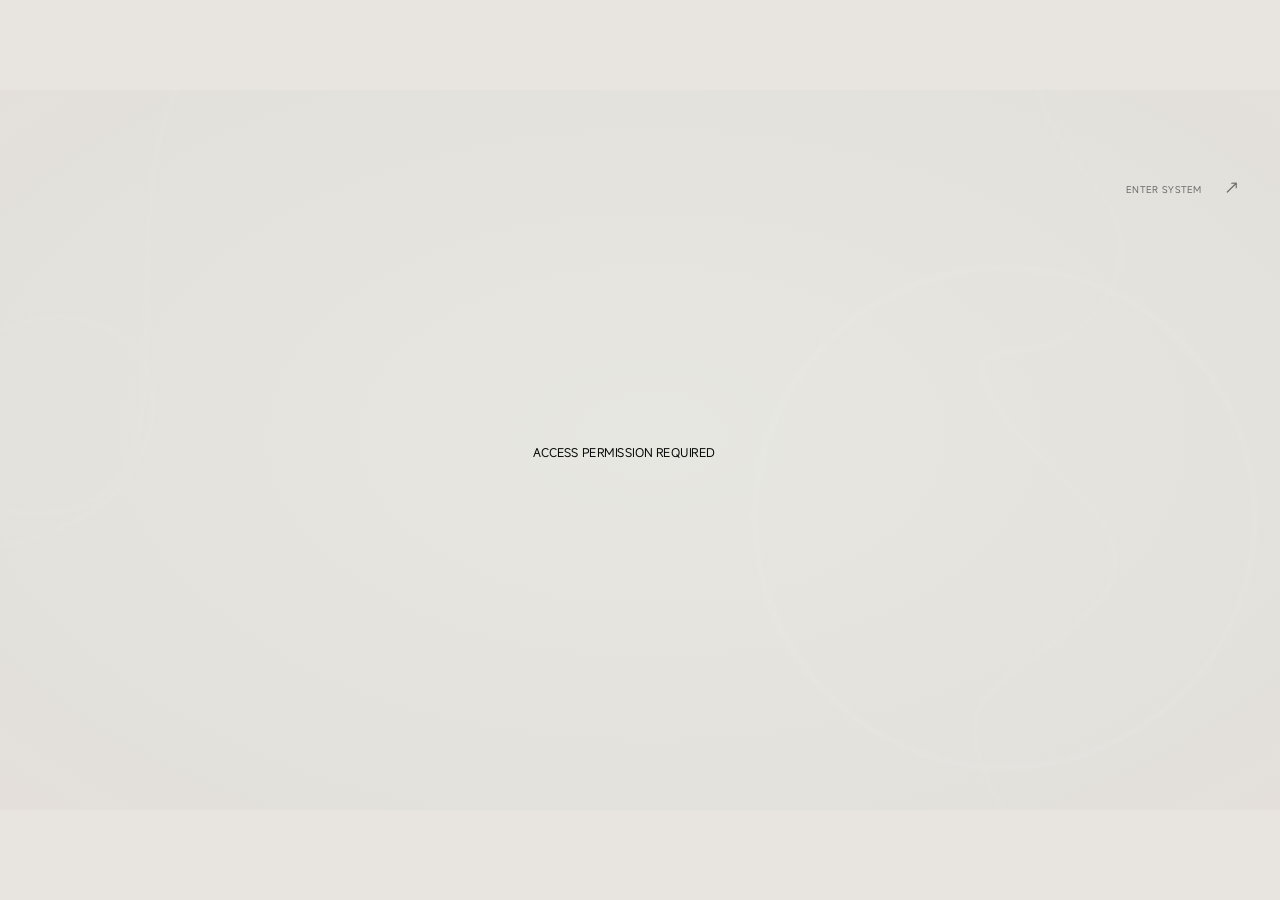
<file: index.html>
<!doctype html>
<html lang="zh-CN">
  <head>
    <meta charset="UTF-8" />
    <meta name="viewport" content="width=device-width, initial-scale=1.0" />
    <meta name="theme-color" content="#e8e5e1" />
    <meta
      name="description"
      content="Rhine Lab — Synthesize Information Analysis OS. 交互式三维研究档案终端。"
    />
    <title>RHINE LAB · ANALYSIS OS</title>
    <link rel="icon" type="image/svg+xml" href="/favicon.svg" />
    <script type="module" crossorigin src="/assets/index-CXKO-Gs8.js"></script>
    <link rel="stylesheet" crossorigin href="/assets/index-CBt4cOoV.css">
  </head>
  <body>
    <main id="viewport"><div id="stage"></div></main>
    <div id="prts-root"></div>
  </body>
</html>
</file>
<file: assets/index-CBt4cOoV.css>
.rn-root{display:inline-block;position:relative;white-space:pre;unicode-bidi:isolate;vertical-align:baseline}.rn-root>.rn-measure,.rn-root>.rn-visual{display:none}.rn-root[data-rn-measuring]>.rn-measure{display:inline-flex;position:relative;visibility:hidden;white-space:pre;padding:0;border:0}.rn-token{display:inline-block;padding:0;border:0}.rn-root[data-rn-measuring]>.rn-value,.rn-react[data-rn-hydrated]>.rn-semantic,.rn-solid[data-rn-hydrated]>.rn-semantic{position:absolute;inset:0;padding:0;margin:0;color:transparent;z-index:1}.rn-value::selection,.rn-semantic::selection{color:HighlightText;background:Highlight}.rn-root[data-rn-ready]>.rn-visual{display:block;position:absolute;inset:0;pointer-events:none;-webkit-user-select:none;user-select:none}.rn-slot{position:absolute;left:0;overflow:hidden;box-sizing:content-box;padding-inline:.15em;margin-inline-start:-.15em;-webkit-mask-image:var(--rn-mask, linear-gradient( to bottom, transparent, #000 var(--rn-edge-fade, .12em), #000 calc(100% - var(--rn-edge-fade, .12em)), transparent ));mask-image:var(--rn-mask, linear-gradient( to bottom, transparent, #000 var(--rn-edge-fade, .12em), #000 calc(100% - var(--rn-edge-fade, .12em)), transparent ));-webkit-mask-repeat:no-repeat;mask-repeat:no-repeat}@supports (overflow: clip){.rn-slot{overflow-x:visible;overflow-y:clip}}.rn-slot:not([data-rn-wheel]){overflow:visible;-webkit-mask-image:none;mask-image:none}.rn-enter,.rn-reel,.rn-face{display:block}.rn-reel{position:relative}.rn-ink{display:block;position:absolute;inset:0;will-change:transform}.rn-smear .rn-ink{will-change:auto}.rn-slot[data-rn-flap]{-webkit-mask-image:none;mask-image:none}:where(.rn-slot[data-rn-flap]) .rn-face{background:var(--rn-flap-background, Canvas)}.rn-flap{position:absolute;inset:0;transform-origin:50% 50%;backface-visibility:hidden}.rn-flap-top{clip-path:inset(0 0 calc(50% + var(--rn-crease, 1px) / 2) 0)}.rn-flap-bottom{clip-path:inset(calc(50% + var(--rn-crease, 1px) / 2) 0 0 0)}.rn-sharp,.rn-smear{display:block}.rn-smear{position:absolute;inset:0;pointer-events:none}.rn-blur-defs{position:absolute;width:0;height:0;overflow:hidden}.rn-face{text-align:center;white-space:pre}.rn-react,.rn-solid{display:inline-block;position:relative;white-space:pre;unicode-bidi:isolate}.rn-mount{display:inline-block;-webkit-user-select:none;user-select:none}.rn-mount .rn-value{pointer-events:none}.rn-react:not([data-rn-hydrated])>.rn-mount,.rn-solid:not([data-rn-hydrated])>.rn-mount{display:none}@font-face{font-family:MiSans;src:url(/fonts/MiSans-Light.woff2) format("woff2");font-weight:300;font-style:normal;font-display:swap}@font-face{font-family:MiSans;src:url(/fonts/MiSans-Regular.woff2) format("woff2");font-weight:400;font-style:normal;font-display:swap}@font-face{font-family:MiSans;src:url(/fonts/MiSans-Demibold.woff2) format("woff2");font-weight:600;font-style:normal;font-display:swap}@font-face{font-family:MiSans;src:url(/fonts/MiSans-Bold.woff2) format("woff2");font-weight:700;font-style:normal;font-display:swap}*{box-sizing:border-box}:root{font-family:MiSans,Mi Sans,PingFang SC,Microsoft YaHei,system-ui,sans-serif;color:#080a08;background:#e8e5e1;font-synthesis:none}body{margin:0;overflow:hidden}#prts-root{position:fixed;inset:0;z-index:60;pointer-events:none;font-family:MiSans,Mi Sans,PingFang SC,Microsoft YaHei,sans-serif}.prts-assistant{position:absolute;right:48px;bottom:38px;width:88px;height:88px;pointer-events:none;opacity:0;visibility:hidden;transform:translateY(12px) scale(.86);transition:opacity .45s,transform .45s cubic-bezier(.22,1,.36,1),visibility .45s}.prts-assistant[data-open=true]{pointer-events:auto;opacity:1;visibility:visible;transform:translateY(0) scale(1)}.prts-core{position:absolute;left:50%;top:50%;width:44px;height:44px;transform:translate(-50%,-50%);border:1px solid rgba(65,67,57,.8);border-radius:50%;background:#e8e5e1e0;box-shadow:0 0 0 5px #e8e5e157,0 7px 18px #282a231f;transition:transform .3s,border-color .3s,background .3s}.prts-core:hover{transform:translate(-50%,-50%) scale(1.08)}.prts-core-mark{position:absolute;left:50%;top:50%;width:9px;height:9px;transform:translate(-50%,-50%);border-radius:50%;background:#ed821b;box-shadow:0 0 12px #ed821b8c;transition:transform .3s,background .3s}.prts-halo{position:absolute;left:8px;top:8px;width:72px;height:72px;border:1px solid rgba(86,91,76,.28);border-radius:50%;opacity:.7;animation:orbit 16s linear infinite}.prts-halo-a{border-top-color:#ed821b;border-bottom-color:transparent}.prts-halo-b{left:15px;top:15px;width:58px;height:58px;border-color:#565b4c29;animation-duration:8s;animation-direction:reverse}.prts-assistant[data-state=listening] .prts-core{border-color:#ed821b;background:#f1ede5f5}.prts-assistant[data-state=listening] .prts-core-mark{transform:translate(-50%,-50%) scale(1.35)}.prts-assistant[data-state=listening] .prts-halo{animation-duration:4s;opacity:1}.prts-assistant[data-state=thinking] .prts-core-mark{background:#565b4c;animation:blink .8s steps(1) infinite}.prts-assistant[data-state=speaking] .prts-core-mark{background:#565b4c;transform:translate(-50%,-50%) scale(1.2);animation:blink 1.2s steps(1) infinite}.prts-assistant[data-state=error] .prts-core,.prts-assistant[data-state=error] .prts-halo-a{border-color:#a67d48}.prts-assistant[data-state=error] .prts-core-mark{background:#a67d48}button,input{font:inherit}button{border:0;color:inherit;background:none;cursor:pointer;padding:0}button:focus-visible,input:focus-visible{outline:2px solid #a67d48;outline-offset:7px}button:disabled{cursor:default}button,input{-webkit-tap-highlight-color:transparent}button{touch-action:manipulation}::selection{background:#cbb397;color:#151713}#viewport{width:100vw;height:100dvh;position:relative;overflow:hidden;background:#e8e5e1}#stage{position:absolute;left:50%;top:50%;width:1920px;height:1080px;overflow:hidden;transform-origin:center;isolation:isolate;background:#e8e5e1}.three-scene{position:absolute;inset:0;opacity:0;transition:opacity .45s}.three-scene canvas{display:block;width:100%;height:100%}[data-review=true] *{transition:none!important}[data-review=true] .skip{display:none}.scene-atmosphere{position:absolute;inset:0;pointer-events:none;background:linear-gradient(180deg,rgba(234,231,226,.35),transparent 38%),radial-gradient(ellipse at 42% 47%,transparent 32%,rgba(232,229,225,.19) 85%);opacity:0;transition:opacity 1.5s}.brand{position:absolute;left:59px;top:112px;z-index:5;line-height:1;-webkit-user-select:none;user-select:none}.brand h1{font-size:48px;letter-spacing:.1px;line-height:51px;margin:0;font-weight:750}.brand>div{font-size:20px;line-height:23px;letter-spacing:-.05px}.brand p{margin:0;font-size:38px;line-height:40px;word-spacing:10px}.brand p b{font-weight:750}.powered{position:absolute;right:59px;bottom:108px;font-size:18px;z-index:5;display:flex;align-items:center;gap:5px;line-height:24px}.powered b{font-weight:750}.powered i{height:6px;width:25px;background:#090a08;display:inline-block;margin-left:11px}.boot-background{position:absolute;inset:0;background:radial-gradient(ellipse at 51% 48%,#e7e7e1,#e3e1dc 76%,#e4dfdb);transition:none;pointer-events:none}.boot-background svg{width:100%;height:100%;opacity:.15;filter:blur(2px)}.boot{position:absolute;inset:0;pointer-events:none;z-index:3}.boot-logo{position:absolute;width:296px;height:177px;left:518px;top:462px;transition:none;opacity:0}.boot-logo svg{width:100%;height:100%}.auth-status{position:absolute;left:931px;top:529px;font-size:22px;display:flex;align-items:center;gap:12px;white-space:nowrap;opacity:0}.auth-status>span:first-child{font-size:14px}.auth-status i{width:3px;height:22px;background:#282b26;animation:blink .8s steps(1) infinite}.access-text{position:absolute;top:532px;left:800px;width:420px;text-align:left;font-size:18px;opacity:0}.scan{position:absolute;left:410px;top:-10px;width:1100px;height:1100px;opacity:0;transform:scale(.82);transition:transform 1.6s cubic-bezier(.16,1,.3,1),opacity .6s}.scan svg{width:100%;height:100%}.scan>span{position:absolute;inset:0;display:flex;align-items:center;justify-content:center;font-size:25px}.scan-track{stroke:#f7f5f0;stroke-width:8}.scan-ring{stroke:#aaa9a0;stroke-width:8;transform-origin:center;stroke-dasharray:2400 900}.ring-one{animation:orbit 8s linear infinite}.ring-two{stroke-width:9;stroke-dasharray:590 500;animation:orbit 4s linear infinite reverse}.ring-three{stroke:#f4f3eb;stroke-width:3;stroke-dasharray:600 200;animation:orbit 16s linear infinite}.scan-nodes{fill:#e7c69b;filter:drop-shadow(0 0 15px #ddb788);transform-origin:center;animation:orbit 8s linear infinite}.welcome{position:absolute;top:403px;left:0;width:100%;text-align:center;font-size:55px;font-weight:700;line-height:1.05;opacity:0;transform:translateY(14px);transition:opacity .7s,transform 1s}.welcome strong{display:inline-block;background:#080a08;color:#ece9e4;padding:4px 10px 6px;font-size:51px;line-height:1}.welcome-logo{width:203px;height:121px;margin:58px auto 0}.welcome-logo svg{width:100%;height:100%}.skip{position:absolute;right:60px;top:121px;z-index:10;font-size:14px;letter-spacing:1.1px;opacity:.55;padding:10px 0}.skip span{margin-left:28px;font-size:23px}.skip:hover{opacity:1}.brand,.powered{transition:opacity .6s}.cinema-caption{position:absolute;bottom:30px;left:0;width:100%;font-size:22px;text-align:center;color:#66645f;opacity:.75;pointer-events:none}.system-nav{position:absolute;right:59px;top:124px;z-index:6;display:flex;align-items:center;gap:43px;opacity:0;pointer-events:none;transition:opacity .8s}.system-nav button{font-size:14px;letter-spacing:.7px;display:flex;align-items:center;gap:12px}.system-nav button:hover{color:#9b7247}.nav-glyph{font-size:31px;line-height:19px}.key{font-size:11px;border:1px solid #a6a49c;display:inline-flex;justify-content:center;align-items:center;min-width:19px;height:21px;opacity:.6;margin-left:6px}.settings-glyph{font-size:27px}.archive-ui{opacity:0;pointer-events:none;transition:opacity .8s .3s;position:absolute;inset:0}.archive-callout{position:absolute;left:970px;top:487px;width:950px}.eyebrow{font-size:12px;letter-spacing:1.3px;margin-bottom:22px;color:#77756d;opacity:0;transition:opacity .7s}.eyebrow span{margin-left:16px}.file-title{font-size:28px;font-weight:750;display:flex;gap:10px;align-items:center;position:relative;letter-spacing:.2px}.file-open{font-size:25px;margin-left:48px;opacity:0;transition:opacity .3s,transform .3s}.file-title:hover .file-open{opacity:1;transform:translate(3px,-3px)}.callout-rule{height:1px;background:#504b41;margin-left:57px;margin-top:55px;position:relative;transform-origin:right;transform:scaleX(0);transition:transform 1.3s cubic-bezier(.22,1,.36,1)}.callout-rule i{position:absolute;left:-61px;top:-3px;width:6px;height:6px;background:#282a24;opacity:0}.file-summary{margin-left:58px;margin-top:22px;width:652px;display:flex;align-items:center;justify-content:space-between;font-size:16px;opacity:0;transform:translateY(8px);transition:opacity .7s .4s,transform .7s .4s}.file-summary>span:last-child{font-size:11px;letter-spacing:1px;color:#666257}.read-file{display:flex;align-items:center;gap:70px;margin-left:58px;margin-top:58px;font-size:14px;letter-spacing:1px;opacity:0;transition:opacity .7s .4s}.read-file>span{font-size:24px;transition:transform .3s}.read-file:hover>span{transform:translate(9px)}.archive-counter{position:absolute;bottom:115px;left:60px}.tiny-label{font-size:11px;letter-spacing:1.7px}.archive-counter>div{font-size:58px;line-height:1.1;margin-top:16px;display:flex;gap:21px;align-items:baseline}.archive-counter i{font-style:normal;font-weight:300;font-size:32px;color:#8f8a80}.count-total{font-size:22px;color:#726f67}.archive-navigation{position:absolute;left:504px;bottom:131px;display:flex;align-items:center;gap:33px}.archive-navigation>button{width:46px;height:46px;font-size:28px;transition:background .3s}.archive-navigation>button:hover{background:#e4d5c1}.column-navigation{position:absolute;left:1005px;bottom:131px;display:none;align-items:center;gap:24px}[data-mode=archive] .column-navigation{display:flex}.column-navigation button{width:46px;height:46px;font-size:24px}.column-navigation button:hover{background:#e4d5c1}.column-navigation button:disabled{opacity:.25;cursor:default}.column-navigation>div{display:grid;gap:7px;min-width:140px}.column-navigation span{font-size:10px;letter-spacing:1.2px;color:#726f67}.column-navigation strong{font-size:15px;font-weight:400}#selected-number,#column-index{min-width:2ch;font-variant-numeric:tabular-nums;--rn-blur: .35;--rn-edge-fade: .08em}.file-ticks button[hidden]{display:none}.file-ticks{display:flex;align-items:center;gap:12px}.file-ticks button{width:14px;height:40px;position:relative}.file-ticks button:before{content:"";position:absolute;left:6px;top:14px;width:2px;height:12px;background:#aaa59a;transition:height .4s,background .4s,top .4s}.file-ticks button.selected:before{height:33px;top:3px;background:#24261f}.file-ticks button:hover:before{height:24px;top:8px;background:#a27849}.archive-hint{position:absolute;bottom:60px;left:505px;color:#858077;font-size:10px;letter-spacing:.9px}.archive-hint>span{margin:0 12px}.archive-hint kbd{font:inherit}.hover-label{position:absolute;left:60px;bottom:264px;font-size:13px;color:#6f675b;letter-spacing:1px}.system-footer{position:absolute;bottom:35px;left:59px;right:59px;font-size:10px;letter-spacing:.9px;display:flex;gap:44px;color:#78776e;z-index:5;opacity:0;pointer-events:none;transition:opacity .8s}.system-footer>span{display:flex;align-items:center;gap:10px}.status-light{width:5px;height:5px;background:#777b60;display:inline-block}.system-footer>span:nth-child(2){margin-left:auto}.system-footer i{font-style:normal;margin:0 5px}.system-footer button{font-size:10px;letter-spacing:1px}.system-footer button:hover{color:#111}.detail-ui{position:absolute;inset:0;pointer-events:none;z-index:4}.detail-ui[hidden]{display:none}.back-button{position:absolute;left:59px;top:289px;pointer-events:auto;display:flex;align-items:center;gap:20px;font-size:24px}.back-button span{font-size:12px;letter-spacing:1px}.back-button small{font-size:10px;margin-left:18px;color:#88877f;border:1px solid #b8b3a9;padding:4px}.back-button:hover{color:#946b3c}.object-caption{position:absolute;left:60px;bottom:235px;animation:fadeIn 1.4s .4s both}.object-caption>span{font-size:37px;letter-spacing:-1px}.object-caption>div{font-size:10px;letter-spacing:1.8px;margin-top:7px;color:#76736a}.object-caption>small{font-size:10px;letter-spacing:1px;display:block;margin-top:34px;color:#817b70}.object-caption>small span{font-size:18px;margin-left:18px}.detail-content{position:absolute;left:1154px;top:289px;bottom:90px;width:636px;pointer-events:auto;opacity:0;outline:none!important;overflow-y:auto;overflow-x:hidden}.detail-body [data-prts-block]{transition:background .3s,box-shadow .3s}.detail-body .prts-target{background:#cbb39757;box-shadow:0 0 0 7px #cbb39724;animation:fadeIn .7s both}.detail-kicker{display:flex;justify-content:space-between;align-items:center;font-size:11px;letter-spacing:1.4px}.detail-kicker span:last-child{font-size:9px;color:#77756b}.detail-content h2{font-size:40px;line-height:1.12;letter-spacing:-1.3px;margin:30px 0 13px;max-width:620px}.detail-title-cn{font-size:23px;display:flex;align-items:center;gap:23px}.detail-title-cn>span{font-size:11px;color:#77756a;letter-spacing:1px}.detail-rule{height:2px;background:#20221d;margin-top:28px}.metadata{display:grid;grid-template-columns:1fr 1fr;gap:25px 42px;margin:28px 0 34px}.metadata dt{font-size:9px;letter-spacing:.7px;color:#807b70}.metadata dd{margin:8px 0 0;font-size:14px}.metadata dd i{display:inline-block;width:5px;height:5px;background:#8b8f75;margin-right:8px;vertical-align:middle}.detail-tabs{display:flex;gap:34px;border-bottom:1px solid #bdb8ad}.detail-tabs button{font-size:10px;color:#989184;position:relative;padding:0 0 14px}.detail-tabs button span{font-size:13px;margin-left:8px}.detail-tabs button.active{color:#191c16}.detail-tabs button.active:after{content:"";position:absolute;bottom:-1px;left:0;right:0;height:2px;background:#25281e}.tab-panel{height:189px;padding-top:22px;overflow:auto;scrollbar-width:thin;scrollbar-color:#bbb4a6 transparent}.panel-label{font-size:9px;letter-spacing:1px;color:#888074}.tab-panel p{font-size:15px;line-height:1.95;margin:14px 0 0;color:#5a584e;text-align:justify}.research-notes{margin:12px 0 0;padding:0;list-style:none}.research-notes li{display:flex;gap:14px;font-size:13px;line-height:1.7;margin:8px 0;color:#5a584e}.research-notes li span{font-size:10px;color:#a38e72;line-height:22px}.log-row{display:flex;justify-content:space-between;margin-top:21px;font-size:10px;gap:12px}.log-row b{font-size:9px;font-weight:400;color:#7a8163}.tab-panel .log-note{font-size:13px}.detail-actions{display:flex;justify-content:space-between;margin-top:19px;align-items:center;gap:30px}.solid-button{background:#252820;color:#f0eee5;height:46px;flex:1;font-size:11px;letter-spacing:1px;text-align:left;padding:0 18px;display:flex;align-items:center;justify-content:space-between;transition:background .2s}.solid-button>span{font-size:11px;color:#bcbfb1;letter-spacing:0}.solid-button:hover{background:#4b4a3b}.export-button{font-size:11px;letter-spacing:1px;width:105px;text-align:left}.export-button span{font-size:23px;float:right}.detail-footnote{display:flex;justify-content:space-between;font-size:8px;letter-spacing:.6px;color:#9a9487;margin-top:22px}.detail-footnote a{color:inherit;text-decoration:none}.detail-footnote a:hover{text-decoration:underline}.modal-backdrop{position:absolute;inset:0;z-index:20;background:#e3e0d773;-webkit-backdrop-filter:blur(18px);backdrop-filter:blur(18px);display:flex;align-items:center;justify-content:center;animation:fadeIn .3s both}.terminal-modal{width:1260px;height:836px;background:#edebe4f7;box-shadow:0 26px 95px #63513a20;border:1px solid #f7f5ee;position:relative;padding:35px 53px;animation:modalEnter .5s cubic-bezier(.22,1,.36,1) both}.modal-top{display:flex;align-items:center;justify-content:space-between;font-size:11px;letter-spacing:1px;border-bottom:1px solid #c2bdb1;padding-bottom:20px}.modal-top button{font-size:10px;display:flex;gap:24px;align-items:center}.modal-top button>span{font-size:26px}.terminal-modal h2{font-size:38px;letter-spacing:-.6px;margin:32px 0 29px;display:flex;align-items:baseline;gap:23px}.terminal-modal h2 small{font-size:15px;color:#817a6c;font-weight:400;letter-spacing:2px}.search-field{height:61px;border-bottom:2px solid #3b3c30;display:flex;align-items:center;gap:22px}.search-field>span:first-child{font-size:36px;line-height:1}.search-field input{border:0;background:none;width:100%;height:100%;outline:none;font-size:19px;color:#292b21}.search-field input::placeholder{color:#9f988a;font-size:17px;letter-spacing:.5px}.search-field .key{width:37px;height:24px;margin-right:4px}.category-filters{display:flex;gap:27px;padding:25px 0 24px}.category-filters button{font-size:12px;color:#8c8373;transition:color .2s}.category-filters button.active{color:#1e2418}.category-filters button.active:before{content:"▪";margin-right:7px}.result-header{display:grid;grid-template-columns:1fr 230px 175px;padding:14px 0;border-top:1px solid #bfb7a7;border-bottom:1px solid #bfb7a7;font-size:9px;color:#82796a;letter-spacing:1px}.search-results{height:387px;overflow:auto;scrollbar-width:thin;scrollbar-color:#bbb4a6 transparent}.result-row{width:100%;display:grid;grid-template-columns:1fr 230px 175px;align-items:center;min-height:76px;text-align:left;border-bottom:1px solid #d6d0c4;transition:background .25s;padding-right:7px}.result-row:hover,.result-row:focus-visible{background:#e2dccf}.result-name{display:flex;align-items:center;gap:25px;font-size:16px}.result-name>b{font-size:14px;width:58px;font-weight:400}.result-name>span{display:block}.result-name small{display:block;font-size:9px;letter-spacing:.7px;color:#9b907e;margin-top:7px}.result-name>i{color:#ad9170;font-size:13px;font-style:normal}.result-row>span:nth-child(2){font-size:12px;color:#7d7565}.result-row>span:last-child{font-size:9px;letter-spacing:.5px;color:#6b6d54}.result-row>span:last-child>i{font-size:24px;margin-left:30px;font-style:normal;color:#343a29}.modal-bottom{position:absolute;bottom:30px;left:53px;right:53px;display:flex;justify-content:space-between;font-size:9px;letter-spacing:1px;color:#8d8575}.modal-bottom i{font-style:normal;color:#858a6b;font-size:8px;margin:0 8px}.empty-results{height:100%;display:flex;flex-direction:column;align-items:center;justify-content:center}.empty-results>span{font-size:44px;font-weight:300;color:#a39b8a}.empty-results>strong{font-size:18px;font-weight:400;margin-top:20px}.empty-results>p{font-size:13px;color:#8b8271;margin:15px 0 25px}.empty-results>button{font-size:12px;border-bottom:1px solid #8d826c;padding-bottom:8px}.settings-modal{width:930px;height:786px}.settings-modal h2{font-size:33px}.settings-intro{font-size:10px;letter-spacing:1px;color:#87806f;margin:0 0 34px}.settings-intro>span{margin:0 18px}.settings-list{border-top:1px solid #c1b8a7}.settings-list label{display:flex;align-items:center;justify-content:space-between;padding:27px 0;border-bottom:1px solid #d0c6b5;cursor:pointer;position:relative}.settings-list strong{font-size:12px;letter-spacing:.8px;font-weight:400;display:block}.settings-list label span{display:block;font-size:12px;color:#938977;margin-top:9px}.settings-list input{position:absolute;right:0;opacity:0;width:60px;height:40px;cursor:pointer}.toggle{width:50px;height:24px;background:#d3ccbf;position:relative;pointer-events:none;transition:background .3s}.toggle:after{content:"";position:absolute;width:16px;height:16px;background:#f5f2e9;left:4px;top:4px;transition:transform .3s}.settings-list input:checked+.toggle{background:#565c46}.settings-list input:checked+.toggle:after{transform:translate(26px)}.settings-list input:focus-visible+.toggle{outline:2px solid #a67d48;outline-offset:5px}.settings-shortcuts{margin-top:26px}.settings-shortcuts>span{font-size:9px;letter-spacing:1px;color:#8e826f}.settings-shortcuts p{font-size:11px;color:#776f60;margin-top:19px}.settings-shortcuts kbd{font-family:inherit;padding:5px;border:1px solid #c9c1b2;font-size:9px;margin:0 9px 0 18px}.settings-shortcuts kbd:first-child{margin-left:0}.settings-bottom{margin-top:30px;display:flex;justify-content:space-between}.settings-bottom button{font-size:11px;letter-spacing:.8px}.settings-bottom button span{font-size:20px;margin-left:20px}.toast{position:absolute;z-index:30;left:50%;bottom:85px;transform:translate(-50%,15px);padding:15px 27px;background:#30362a;color:#f1efdf;font-size:14px;opacity:0;pointer-events:none;transition:opacity .3s,transform .3s}.toast.visible{opacity:1;transform:translate(-50%)}.loading{position:absolute;inset:0;background:#e8e5e1;display:flex;align-items:center;justify-content:center;flex-direction:column;z-index:50;transition:opacity .6s}.loading.loaded{opacity:0;pointer-events:none}.loading-mark{width:150px;height:90px;margin-bottom:49px}.loading-mark svg{width:100%;height:100%}.loading>span{font-size:11px;letter-spacing:2px;color:#888277}.loading>i{width:180px;height:1px;background:#bab3a5;position:relative;margin-top:20px;overflow:hidden}.loading>i:after{content:"";position:absolute;inset:0;width:60px;background:#414639;animation:loading 1.3s ease-in-out infinite}.error-state{width:700px;text-align:center}.error-state strong{font-size:29px}.error-state p{font-size:18px;line-height:2;color:#7c7568}.error-state button{margin-top:30px;font-size:16px;border-bottom:1px solid;padding-bottom:8px}[data-mode=boot] .system-nav,[data-mode=boot] .system-footer{opacity:0;pointer-events:none}[data-mode=boot] .brand,[data-mode=boot] .powered{opacity:1}[data-boot=access] .brand,[data-boot=access] .powered,[data-boot=logo] .brand,[data-boot=logo] .powered{opacity:0}[data-boot=access] .access-text{opacity:1}[data-boot=logo] .boot-logo{opacity:1;transform:translate(294px)}[data-boot=auth] .boot-logo{opacity:1}[data-boot=auth] .auth-status{opacity:1;animation:fadeIn .7s}[data-boot=scan] .scan{opacity:1;transform:scale(1)}[data-boot=welcome] .welcome{opacity:1;transform:translateY(0)}[data-boot=array] .boot-background,[data-boot=select] .boot-background,[data-boot=inspect] .boot-background,[data-boot=done] .boot-background{opacity:0}[data-boot=array] .three-scene,[data-boot=select] .three-scene,[data-boot=inspect] .three-scene,[data-boot=done] .three-scene,[data-boot=array] .scene-atmosphere,[data-boot=select] .scene-atmosphere,[data-boot=inspect] .scene-atmosphere,[data-boot=done] .scene-atmosphere,[data-boot=array] .archive-ui,[data-boot=select] .archive-ui,[data-boot=inspect] .archive-ui{opacity:1}[data-mode=boot] .archive-counter,[data-mode=boot] .archive-navigation,[data-mode=boot] .archive-hint{opacity:0}[data-boot=array] .file-title{font-size:24px}[data-boot=array][data-mode=boot] .file-title span{display:none}[data-boot=array] .callout-rule,[data-boot=select] .callout-rule{transform:scaleX(1)}[data-boot=inspect] .archive-ui{opacity:0}[data-mode=archive] .system-nav,[data-mode=detail] .system-nav,[data-mode=archive] .system-footer,[data-mode=detail] .system-footer{opacity:1;pointer-events:auto}[data-mode=archive] .boot,[data-mode=detail] .boot{opacity:0}[data-mode=archive] .skip,[data-mode=detail] .skip{display:none}[data-mode=archive] .archive-ui{opacity:1;pointer-events:none}[data-mode=archive] .archive-ui button{pointer-events:auto}[data-mode=archive] .eyebrow,[data-mode=archive] .read-file,[data-mode=archive] .file-summary{opacity:1;transform:translateY(0)}[data-mode=archive] .callout-rule{transform:scaleX(1)}[data-mode=archive] .callout-rule i{opacity:1}[data-mode=detail] .powered{bottom:108px}[data-mode=detail] .archive-ui{opacity:0;pointer-events:none}[data-mode=detail] .scene-atmosphere{background:linear-gradient(90deg,transparent 40%,rgba(232,229,225,.2) 59%,rgba(232,229,225,.92) 68%,#e8e5e1 100%)}@keyframes orbit{to{transform:rotate(360deg)}}@keyframes blink{50%{opacity:0}}@keyframes fadeIn{0%{opacity:0}to{opacity:1}}@keyframes detailEnter{0%{opacity:0;transform:translateY(23px)}to{opacity:1;transform:translateY(0)}}@keyframes modalEnter{0%{opacity:0;transform:translateY(25px) scale(.99)}to{opacity:1;transform:translateY(0) scale(1)}}@keyframes loading{0%{transform:translate(-60px)}to{transform:translate(180px)}}.reduce-motion *{animation-duration:.01ms!important;animation-iteration-count:1!important;transition-duration:.01ms!important;transition-delay:0s!important}.reduce-motion .prts-halo{animation:none}@media(prefers-reduced-motion:reduce){.loading>i:after{animation:none;width:100%}.prts-halo{animation:none}}.metadata dt{font-size:11px}.metadata dd{font-size:17px}.tab-panel p{font-size:18px;line-height:1.8}.research-notes li{font-size:16px}.panel-label{font-size:11px}.detail-tabs button span{font-size:15px}.tab-panel .log-note{font-size:16px}.cinema-caption{font-size:24px;color:#fff;opacity:.88;text-shadow:0 1px 5px #4a4740}.brand h1{font-size:50px}.brand p{font-size:40px;word-spacing:8px}.powered{font-size:19px}.boot-background svg{opacity:.09;filter:blur(3px)}.archive-callout{top:471px}.brand h1{transform:translateY(2px)}.export-button{color:inherit;text-decoration:none;cursor:pointer}.export-button:hover{color:#947444}.export-button:focus-visible{outline:2px solid #a67d48;outline-offset:7px}[data-mode=boot][data-boot=array] .three-scene{opacity:var(--entry-opacity, 1);transition:none}[data-mode=boot] .callout-rule{transform-origin:right center}#inspection-marks{position:absolute;inset:0;width:100%;height:100%;pointer-events:none;opacity:0;fill:#24221f}#inspection-lines{fill:none;stroke:#24221f;stroke-width:2}#inspection-text{position:absolute;left:1202px;top:499px;font-size:23px;font-weight:600;opacity:0;pointer-events:none}#inspection-text strong{display:block;font-size:30px;margin-top:16px}.scene-atmosphere{background:linear-gradient(180deg,#eae5e1 0%,rgba(234,229,225,.82) 11%,transparent 40%),linear-gradient(0deg,rgba(234,229,225,.94) 0%,transparent 19%),radial-gradient(ellipse at 48% 48%,transparent 35%,rgba(234,229,225,.38) 85%)}.viewer-open{pointer-events:auto;display:flex;align-items:center;gap:16px;margin-top:25px;padding:12px 0 8px;border-bottom:1px solid #8e897b;font-size:14px;letter-spacing:.3px}.viewer-open span{font-size:20px}.viewer-open:hover{color:#946b3c;border-color:currentColor}.model-viewer{position:absolute;inset:0;z-index:30;overflow:hidden;background:#e8e5e1;color:#20221c}.model-viewer[hidden]{display:none}.model-viewer .viewer-atmosphere{opacity:1;transition:none}.viewer-canvas{position:absolute;inset:0}.viewer-canvas canvas{display:block;width:100%;height:100%;touch-action:none;outline-offset:-8px}.viewer-header{position:absolute;top:58px;left:60px;right:60px;display:flex;align-items:flex-start;pointer-events:none}.viewer-back{display:flex;align-items:center;gap:18px;font-size:22px;pointer-events:auto;padding:12px 0}.viewer-back span{font-size:15px}.viewer-back kbd{font-family:inherit;font-size:10px;border:1px solid #b8b3a9;padding:4px;color:#817b70;margin-left:8px}.viewer-heading{margin-left:74px;padding-top:12px}.viewer-heading>span{font-size:11px;letter-spacing:1.8px;color:#79766a}.viewer-heading h2{margin:10px 0 8px;font-size:31px;font-weight:600}.viewer-heading p{margin:0;font-size:11px;letter-spacing:1px;color:#858073}.viewer-index{margin-left:auto;font-size:58px;line-height:1;font-weight:300;color:#6a6b5d}.viewer-index>span{font-size:32px;vertical-align:top}.viewer-parts{position:absolute;top:300px;right:70px;width:230px;pointer-events:none;opacity:0;transform:translate(12px);transition:opacity .4s,transform .4s}.model-viewer[data-exploded=true] .viewer-parts{opacity:1;transform:translate(0)}.viewer-parts>div{font-size:11px;letter-spacing:1px;margin-bottom:24px;color:#7e7a6d}.viewer-parts p{position:relative;padding:0 0 18px 38px;margin:0 0 20px;border-bottom:1px solid #cec9bc}.viewer-parts p>span{position:absolute;left:0;top:2px;font-size:11px;color:#9b947f}.viewer-parts strong{font-size:16px;font-weight:400}.viewer-parts small{display:block;font-size:9px;letter-spacing:1px;margin-top:6px;color:#827b6c}.viewer-footer{position:absolute;bottom:68px;left:60px;right:60px;display:flex;align-items:center;justify-content:space-between;pointer-events:none}.viewer-help{display:flex;flex-wrap:wrap;gap:18px;width:400px;font-size:12px;color:#787568}.viewer-actions{display:flex;pointer-events:auto;border:1px solid #a4a08f;background:#e8e5e1}.viewer-actions button{min-width:166px;padding:19px 24px;font-size:15px;transition:background .2s,color .2s}.viewer-actions button span{margin-right:10px}.viewer-actions button[aria-pressed=true]{background:#292d24;color:#eeeade}.viewer-actions button:hover{background:#c9c8b6;color:#20221c}.viewer-reset{width:400px;text-align:right;pointer-events:auto;font-size:14px}.viewer-reset span{margin-left:18px}.viewer-state{position:absolute;left:50%;bottom:37px;transform:translate(-50%);color:#85806f;font-size:11px;letter-spacing:1px;pointer-events:none}.viewer-loading{position:absolute;left:50%;top:50%;transform:translate(-50%,-50%);text-align:center;font-size:15px;color:#7c7565}.viewer-loading[hidden]{display:none}.viewer-loading button{display:block;margin:20px auto 0;border-bottom:1px solid;padding:8px}.viewer-loading button[hidden]{display:none}.model-viewer button:disabled{opacity:.35;cursor:wait}.reduce-motion .viewer-parts,.reduce-motion .viewer-actions button{transition:none}.scrub-title{display:inline-block;position:relative;white-space:nowrap;flex:none}.scrub-title:after{content:"";position:absolute;left:0;right:0;top:50%;height:.78em;transform:translateY(-50%);background:#191b16;opacity:0;pointer-events:none}.scrub-title[data-scrubbing=true]:after{opacity:1;animation:title-strip-appear .14s steps(1,end)}@keyframes title-strip-appear{0%,70%{opacity:0}to{opacity:1}}[data-mode=boot] .brand,[data-mode=boot] .powered,[data-mode=boot] .boot *{transition:none;animation:none}[data-mode=boot] .auth-status{animation:none}.auth-status i{display:none}.boot-white{position:absolute;inset:0;background:#fff;opacity:0}.scan{inset:0;width:1920px;height:1080px;transform:none;transition:none}.scan>span{font-size:22px;white-space:nowrap;padding-left:0}.welcome{left:720px;top:403px;width:480px;height:340px;transform-origin:50% 44%;transition:none}.welcome-heading{position:relative;z-index:1;line-height:65px;font-size:55px;white-space:nowrap}.welcome-panel{position:absolute;top:-59px;left:5px;width:470px;height:392px;background:#080a08}.welcome-company{position:absolute;top:67px;left:35px;width:410px;height:60px}.welcome-company strong{display:block;position:absolute;inset:0;padding:5px 8px;background:transparent;color:#080a08;font-size:48px;line-height:50px;white-space:nowrap;letter-spacing:-.5px}.welcome-company .welcome-highlight{background:#080a08;color:#eeede8}.welcome-database{position:absolute;top:134px;left:0;width:100%;font-size:36px;line-height:43px;white-space:nowrap}.welcome-logo{position:absolute;top:187px;left:138.5px;margin:0}[data-mode=archive] .boot,[data-mode=detail] .boot{visibility:hidden}.detail-cover{display:block;width:100%;max-height:320px;object-fit:cover;margin:0 0 18px;border:1px solid rgba(0,0,0,.12)}.detail-body{margin:22px 0 28px;font-size:15px;line-height:1.75;color:#1a1a17}.detail-body p{margin:0 0 14px}.detail-body h1,.detail-body h2,.detail-body h3,.detail-body h4{margin:26px 0 12px;font-weight:600;line-height:1.3}.detail-body h1{font-size:22px}.detail-body h2{font-size:19px}.detail-body h3{font-size:17px}.detail-body h4{font-size:15px}.detail-body ul,.detail-body ol{margin:0 0 14px;padding-left:22px}.detail-body li{margin:4px 0}.detail-body ul li{list-style:square}.detail-body ol li{list-style:decimal}.detail-body pre{margin:14px 0;padding:12px 14px;background:#1d1f1c;color:#e8e5e1;border-radius:2px;overflow-x:auto;font-family:MiSans,ui-monospace,SFMono-Regular,Menlo,monospace;font-size:13px;line-height:1.6}.detail-body code{font-family:MiSans,ui-monospace,SFMono-Regular,Menlo,monospace;font-size:13px}.detail-body :not(pre)>code{padding:1px 5px;background:#0000000f;border-radius:2px}.detail-body blockquote{margin:14px 0;padding:6px 14px;border-left:2px solid rgba(0,0,0,.3);color:#555}.detail-body table{width:100%;margin:14px 0;border-collapse:collapse;font-size:13px}.detail-body th,.detail-body td{padding:6px 10px;border:1px solid rgba(0,0,0,.15);text-align:left}.detail-body th{background:#0000000d;font-weight:600}.detail-body img{max-width:100%;height:auto;margin:14px 0;border:1px solid rgba(0,0,0,.1)}.detail-body a{color:#b8761a;text-decoration:underline;text-underline-offset:2px}.detail-body a:hover{color:#8a5410}.detail-body del{color:#999}.detail-body hr{margin:18px 0;border:none;border-top:1px solid rgba(0,0,0,.15)}.detail-body input[type=checkbox]{margin-right:6px}
</file>
